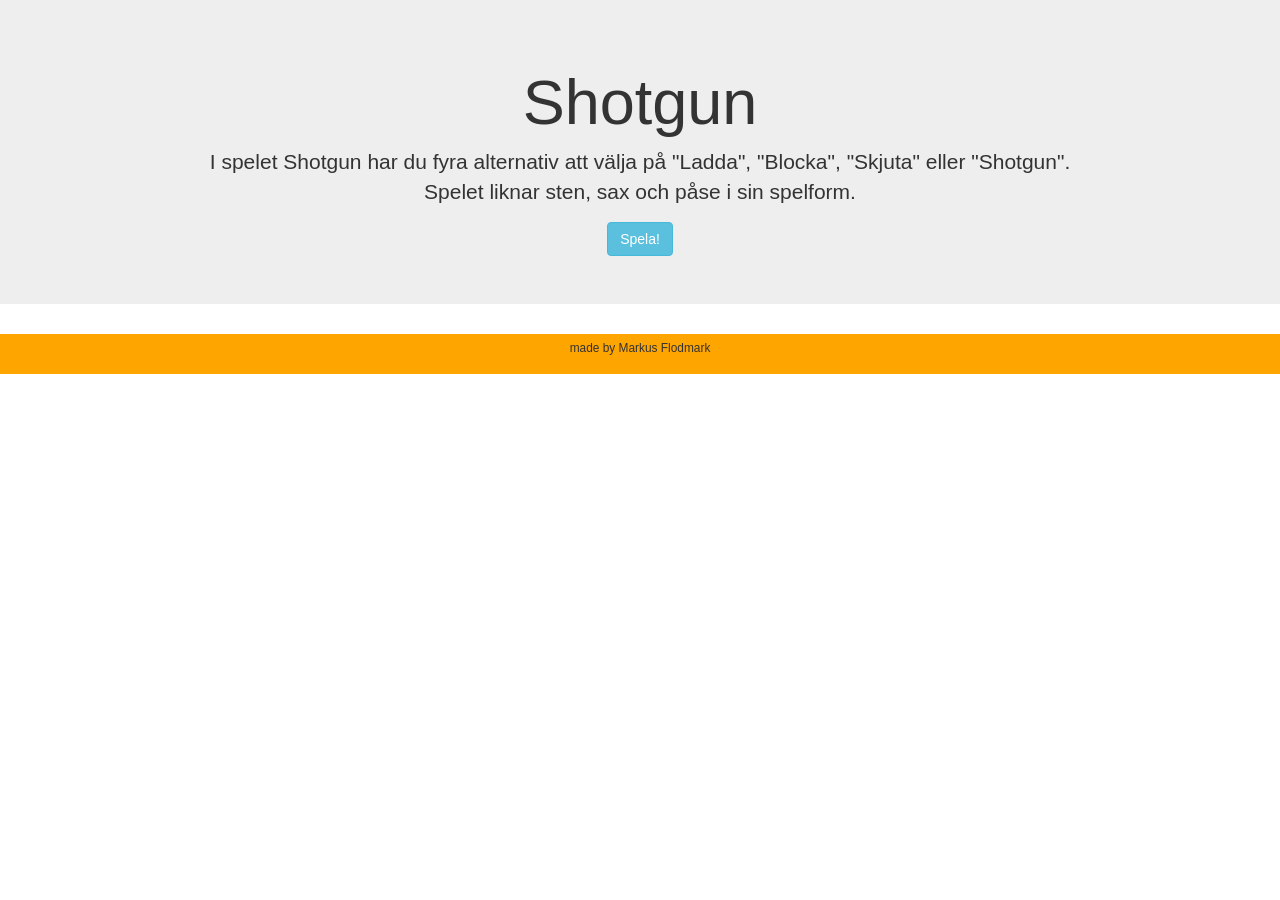
<file: index.html>
<!DOCTYPE html> 

<html>
    <head>
        <title>Shotgun</title>

        <meta name="viewport" content="width=device-width, intial-scale=1.0">        

        <link href="Shotgun.css" type="text/css" rel="stylesheet">
        <script type="text/javascript" src="Shotgun.js" defer> </script> 
        <script type="text/javascript" src="Player.js" defer> </script> 
        <script type="text/javascript" src="Buttons.js" defer> </script> 
        
        <!-- Latest compiled and minified CSS -->
        <link rel="stylesheet" href="https://maxcdn.bootstrapcdn.com/bootstrap/3.3.7/css/bootstrap.min.css">

        <!-- jQuery library -->
        <script src="https://ajax.googleapis.com/ajax/libs/jquery/3.2.1/jquery.min.js"></script>

        <!-- Latest compiled JavaScript -->
        <script src="https://maxcdn.bootstrapcdn.com/bootstrap/3.3.7/js/bootstrap.min.js"></script>

    </head>
    
    <body>
        <div class="jumbotron text-center" id="jumbo">    
            <h1>Shotgun</h1> 
            <p>I spelet Shotgun har du fyra alternativ att välja på "Ladda", "Blocka", "Skjuta" eller "Shotgun".<br> 
                Spelet liknar sten, sax och påse i sin spelform.<br></p>   
            <a id="ready-to-play" class="btn btn-info" role="button">Spela!</a>
        </div>

        <div class="container">
            <div class="row" id="faq">
                <div class="col-sm-12 text-center">
                    <a id="infoBtn" class="btn btn-info" role="button">Regler</a>                        
                    <p id="info">
                        Datorn väljer sitt drag slumpmässigt. <br>
                        Shotgun påminner en del om "sten, sax och påse", <br>
                        men låter spelaren välja mellan att "Skjuta", "Ladda" och "Blocka".<br><br>
                        För att vinna en spelomgång gäller det att “skjuta” samtidigt som motspelaren “laddar”.<br> 
                        Varje spelare börjar utan skott, och för att få fler skott måste du “Ladda”. <br>
                        Varje gång du laddar får du ett nytt skott. <br><br>
                        Skjuta mot Skjuta resulterar i att båda spelarna förlorar ett skott, men ingen vinner.<br> 
                        Då en spelare samlat på sig tre skott kan denne använda sig av “Shotgun”,<br> 
                        vilket vinner även om motspelaren “blockar” eller “skjuter”.<br><br>

                        <i>Nedan listas alla tänkbara scenarion: </i><br><br>
                        
                        <b>Ladda mot ladda:</b>  Båda spelarna får ett skott<br>
                        <b>Ladda mot blocka:</b>  Spelaren som laddar får ett skott<br> 
                        <b>Blocka mot blocka:</b> Ingenting händer<br> 
                        <b>Skjuta mot blocka:</b>  Spelaren som skjuter förlorar ett skott<br> 
                        <b>Skjuta mot skjuta:</b> Båda spelarna förlorar ett skott<br> 
                        <b>Skjuta mot ladda:</b> Spelaren som skjuter vinner spelet<br> 
                    </p>            
                </div>
            </div>
            <div class="row text-center" id="choices">
                <div class="col-sm-3">
                    <a id="loadBtn" class="btn btn-primary active btn-lg" role="button">Ladda</a>                    
                </div>
                <div class="col-sm-3">
                    <a id="blockBtn" class="btn btn-primary active btn-lg" role="button">Blocka</a>                                        
                </div>
                <div class="col-sm-3">
                    <a id="shootBtn" class="btn btn-primary disabled btn-lg" role="button">Skjut</a>                                        
                </div>
                <div class="col-sm-3">
                    <a id="shotgunBtn" class="btn btn-primary disabled btn-lg" role="button">Shotgun</a>                                        
                </div>
            </div>

            <div class="row" id="game">
                <div class="col-sm-12">
                    <div class="row text-center">
                        <div class="col-sm-4" >
                            <h1>Du</h1>
                            <h2>Skott: <span id="userShots">0</span></h2>
                        </div>
                        <div class="col-sm-4">
                            <h1>Omgång: <span id="round">0</span></h1>
                            <h2><span id="userRound"></span> vs <span id="computerRound"></span></h2>
                            <h3><span id="result"></span></h3>
                        </div>
                        <div class="col-sm-4">
                            <h1>Dator</h1>
                            <h2>Skott: <span id="computerShots">0</span></h2>                            
                        </div>
                    </div>
                </div>
            </div>
            <div class="row text-center">
                <div class="col-sm-12">
                    <a id="playAgainBtn" onclick="playAgainFunction(user)" class="btn btn-lg" 
                    role="button">Spela igen?</a>                                                            
                </div>
            </div>
        </div>  
        <footer>
            <div>
                <p class="small">made by Markus Flodmark<br></p>     
            </div>
        </footer>
    </body>
</html>
</file>
<file: Shotgun.css>
.container{
    padding-bottom: 40px;   
}

footer {
    text-align: center;
    background-color: orange;
    padding: 10px;
}


p.small {
    line-height: 0.8;
}

.blur {
    opacity: 0.5;
    color: red;
}

#game {
    margin: 10px;
    border: 5px solid cyan;
    height: 200px;
    background-color: lightblue;
}

.btn-border-orange {
    border: 2px solid orange;
}

#info {
    border: solid 1px lightseagreen;
}

#infoBtn {
    margin-bottom: 20px;
}

.img-shotgun {
    height: 150px;
    width: 80px;
}

#choices {
    min-height:50px !important;
}
</file>
